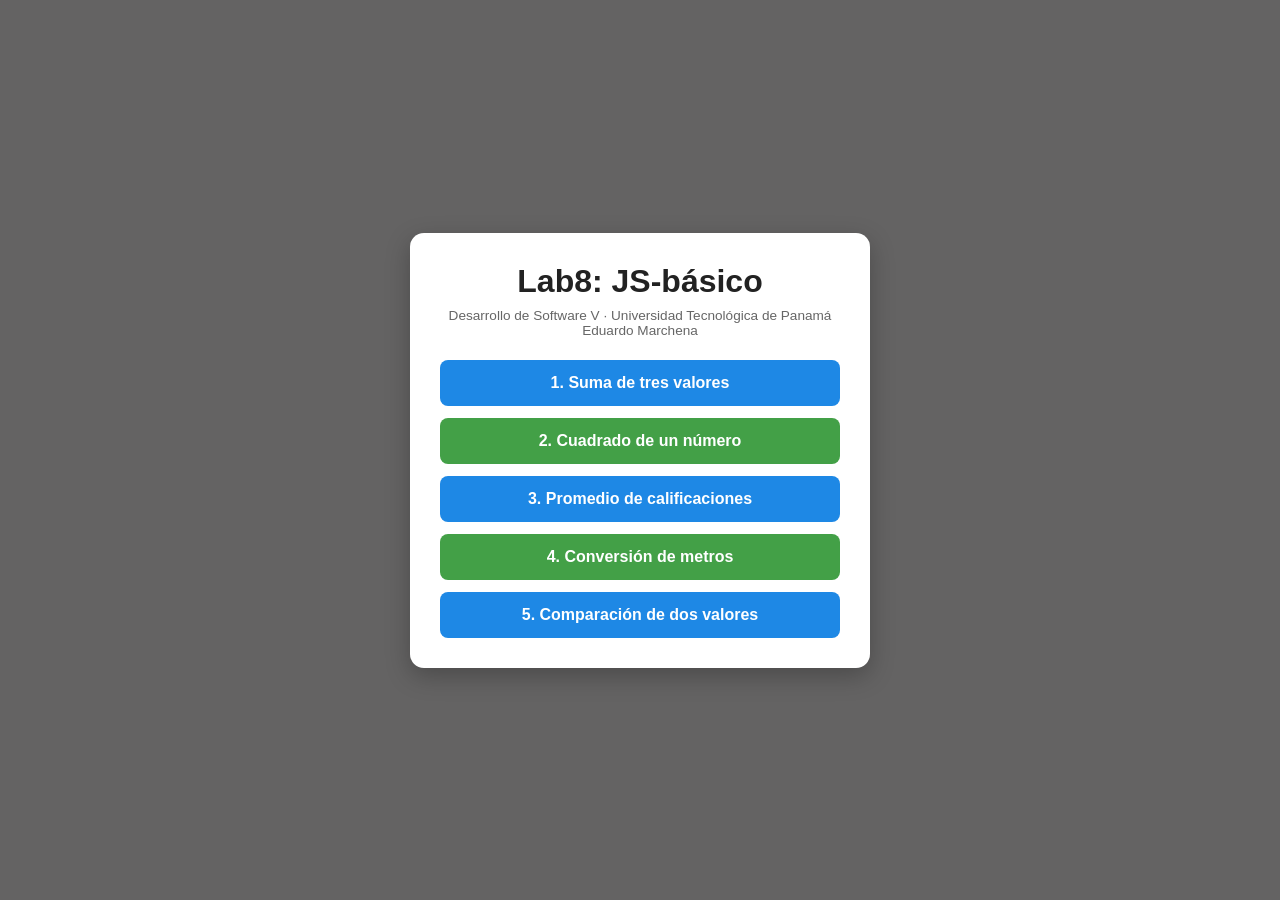
<file: index.html>
<!DOCTYPE html>
<html lang="es">
<head>
  <meta charset="UTF-8">
  <meta name="viewport" content="width=device-width, initial-scale=1.0">
  <title>Lab8: JS-básico</title>
  <link rel="stylesheet" href="css/index.css">
</head>
<body>
  <main class="contenedor">
    <h1>Lab8: JS-básico</h1>
    <p class="sub">Desarrollo de Software V · Universidad Tecnológica de Panamá<br>Eduardo Marchena</p>

    <!-- Menú con las cinco pantallas -->
    <nav>
      <a class="opcion" style="--c:#1e88e5" href="suma.html">1. Suma de tres valores</a>
      <a class="opcion" style="--c:#43a047" href="cuadrado.html">2. Cuadrado de un número</a>
      <a class="opcion" style="--c:#1e88e5" href="promedio.html">3. Promedio de calificaciones</a>
      <a class="opcion" style="--c:#43a047" href="metros.html">4. Conversión de metros</a>
      <a class="opcion" style="--c:#1e88e5" href="comparacion.html">5. Comparación de dos valores</a>
    </nav>
  </main>
</body>
</html>
</file>
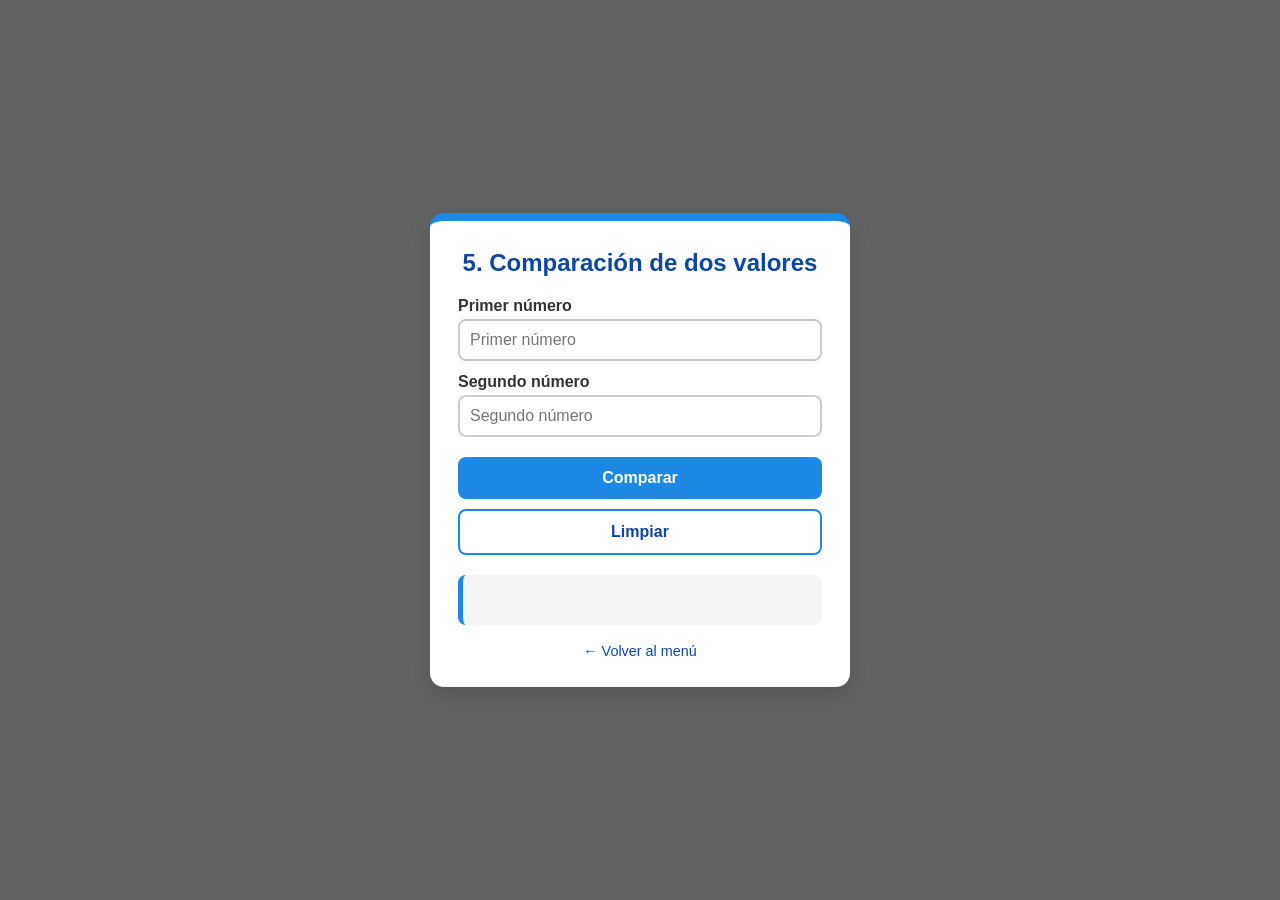
<file: comparacion.html>
<!DOCTYPE html>
<html lang="es">
<head>
  <meta charset="UTF-8">
  <meta name="viewport" content="width=device-width, initial-scale=1.0">
  <title>Comparación de dos valores</title>
  <link rel="stylesheet" href="css/comparacion.css">
</head>
<body>
  <main class="contenedor">
    <h1>5. Comparación de dos valores</h1>

    <!-- Campos de entrada -->
      <label for="v1">Primer número</label>
      <input type="number" id="v1" step="any" placeholder="Primer número">
      <label for="v2">Segundo número</label>
      <input type="number" id="v2" step="any" placeholder="Segundo número">

    <!-- Botón que ejecuta el cálculo -->
    <button id="btnCalcular">Comparar</button>

    <!-- Botón que limpia los campos y el resultado -->
    <button id="btnLimpiar" class="limpiar">Limpiar</button>

    <!-- Área donde se muestra el resultado -->
    <div id="resultado"></div>

    <a class="volver" href="index.html">← Volver al menú</a>
  </main>

  <script src="js/comparacion.js"></script>
</body>
</html>
</file>
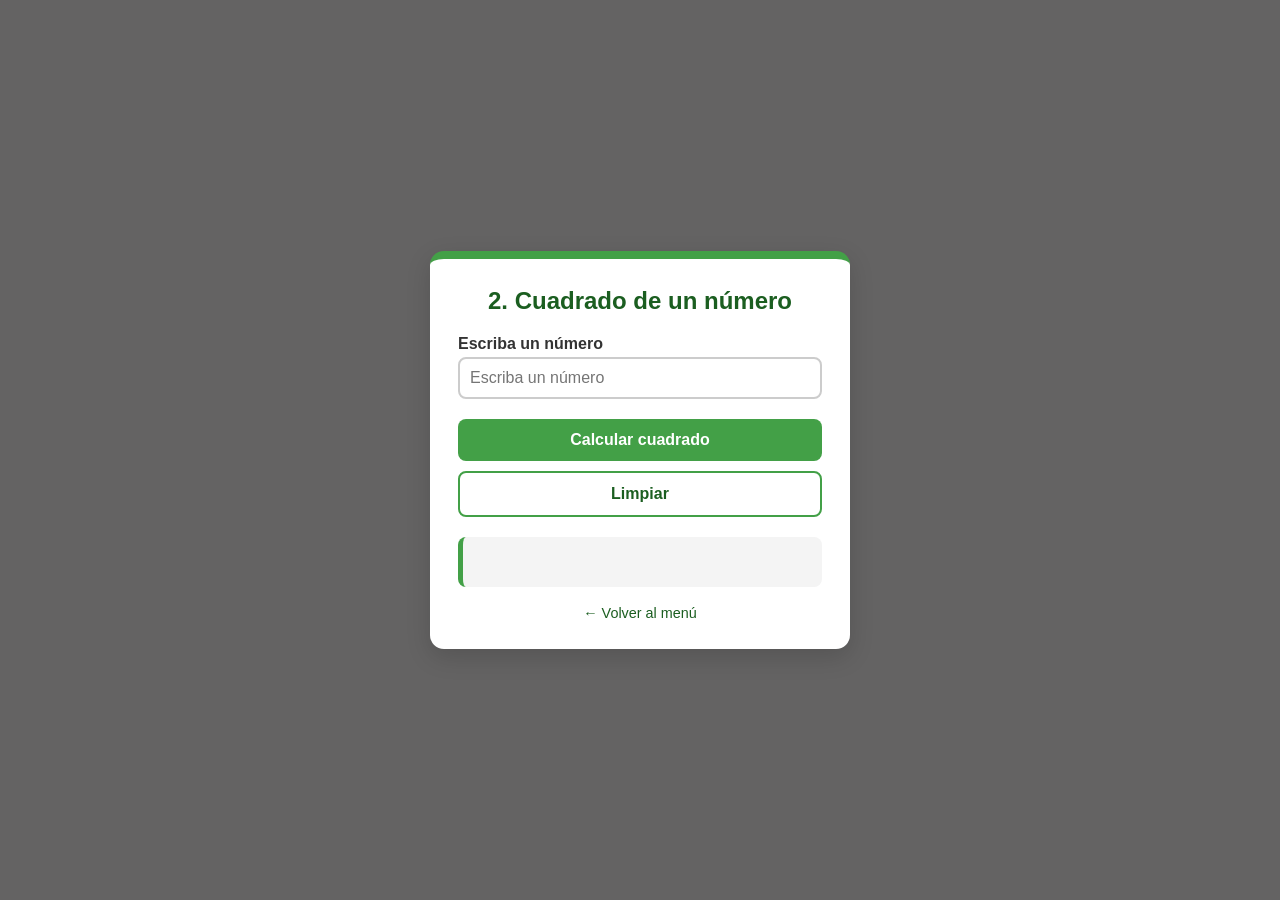
<file: cuadrado.html>
<!DOCTYPE html>
<html lang="es">
<head>
  <meta charset="UTF-8">
  <meta name="viewport" content="width=device-width, initial-scale=1.0">
  <title>Cuadrado de un número</title>
  <link rel="stylesheet" href="css/cuadrado.css">
</head>
<body>
  <main class="contenedor">
    <h1>2. Cuadrado de un número</h1>

    <!-- Campos de entrada -->
      <label for="numero">Escriba un número</label>
      <input type="number" id="numero" step="any" placeholder="Escriba un número">

    <!-- Botón que ejecuta el cálculo -->
    <button id="btnCalcular">Calcular cuadrado</button>

    <!-- Botón que limpia los campos y el resultado -->
    <button id="btnLimpiar" class="limpiar">Limpiar</button>

    <!-- Área donde se muestra el resultado -->
    <div id="resultado"></div>

    <a class="volver" href="index.html">← Volver al menú</a>
  </main>

  <script src="js/cuadrado.js"></script>
</body>
</html>
</file>
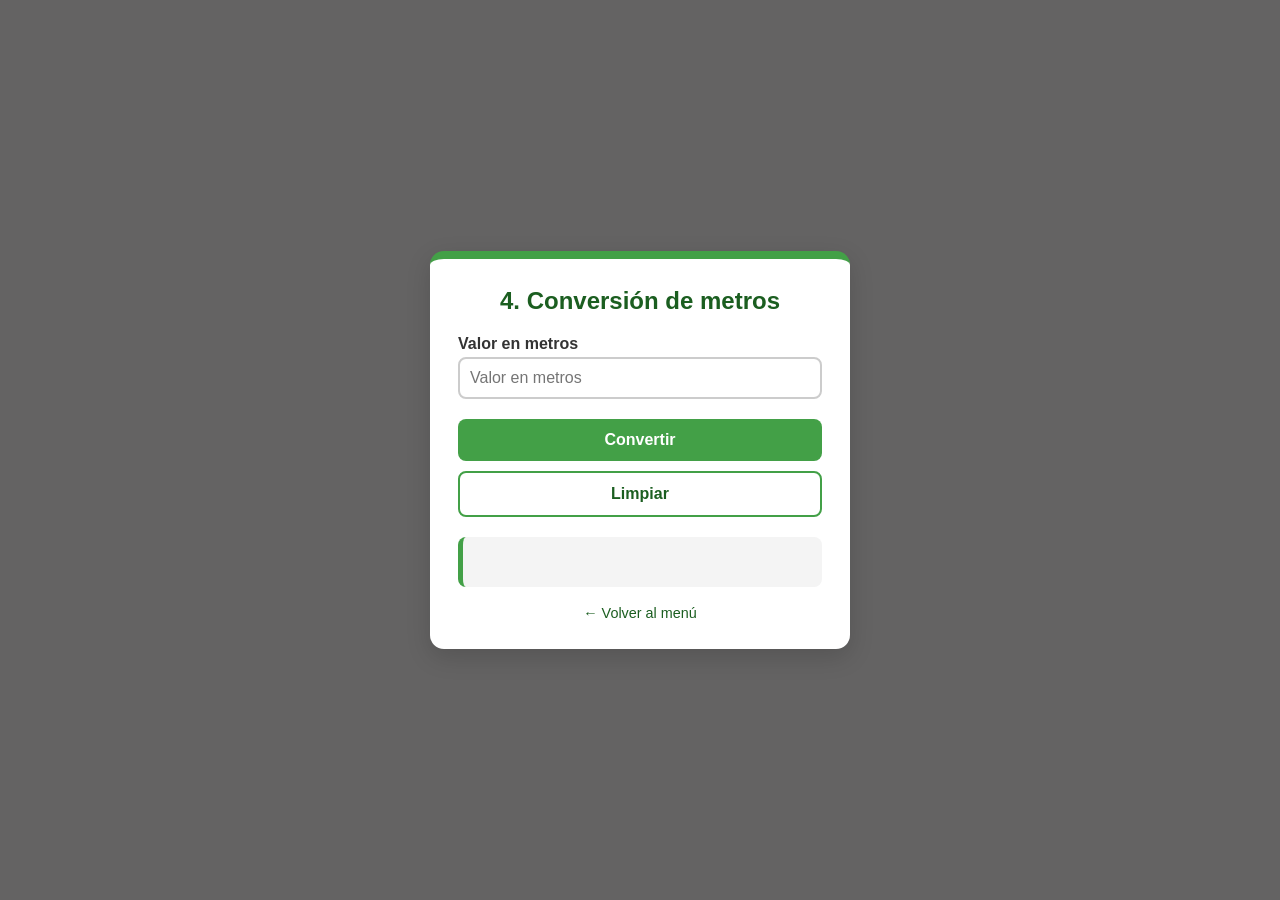
<file: metros.html>
<!DOCTYPE html>
<html lang="es">
<head>
  <meta charset="UTF-8">
  <meta name="viewport" content="width=device-width, initial-scale=1.0">
  <title>Conversión de metros</title>
  <link rel="stylesheet" href="css/metros.css">
</head>
<body>
  <main class="contenedor">
    <h1>4. Conversión de metros</h1>

    <!-- Campos de entrada -->
      <label for="metros">Valor en metros</label>
      <input type="number" id="metros" step="any" placeholder="Valor en metros">

    <!-- Botón que ejecuta el cálculo -->
    <button id="btnCalcular">Convertir</button>

    <!-- Botón que limpia los campos y el resultado -->
    <button id="btnLimpiar" class="limpiar">Limpiar</button>

    <!-- Área donde se muestra el resultado -->
    <div id="resultado"></div>

    <a class="volver" href="index.html">← Volver al menú</a>
  </main>

  <script src="js/metros.js"></script>
</body>
</html>
</file>
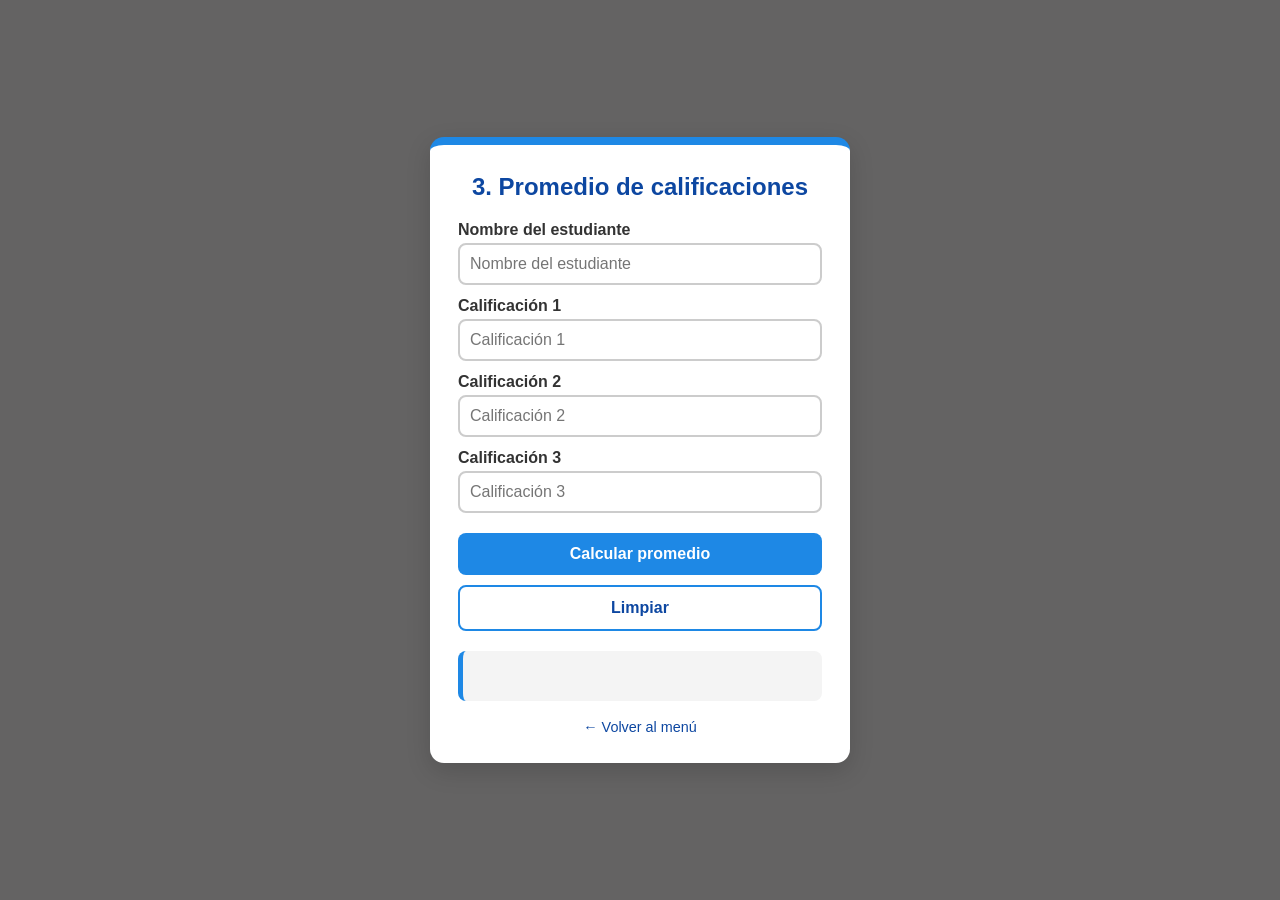
<file: promedio.html>
<!DOCTYPE html>
<html lang="es">
<head>
  <meta charset="UTF-8">
  <meta name="viewport" content="width=device-width, initial-scale=1.0">
  <title>Promedio de calificaciones</title>
  <link rel="stylesheet" href="css/promedio.css">
</head>
<body>
  <main class="contenedor">
    <h1>3. Promedio de calificaciones</h1>

    <!-- Campos de entrada -->
      <label for="nombre">Nombre del estudiante</label>
      <input type="text" id="nombre" maxlength="50" placeholder="Nombre del estudiante">
      <label for="c1">Calificación 1</label>
      <input type="number" id="c1" step="any" placeholder="Calificación 1">
      <label for="c2">Calificación 2</label>
      <input type="number" id="c2" step="any" placeholder="Calificación 2">
      <label for="c3">Calificación 3</label>
      <input type="number" id="c3" step="any" placeholder="Calificación 3">

    <!-- Botón que ejecuta el cálculo -->
    <button id="btnCalcular">Calcular promedio</button>

    <!-- Botón que limpia los campos y el resultado -->
    <button id="btnLimpiar" class="limpiar">Limpiar</button>

    <!-- Área donde se muestra el resultado -->
    <div id="resultado"></div>

    <a class="volver" href="index.html">← Volver al menú</a>
  </main>

  <script src="js/promedio.js"></script>
</body>
</html>
</file>
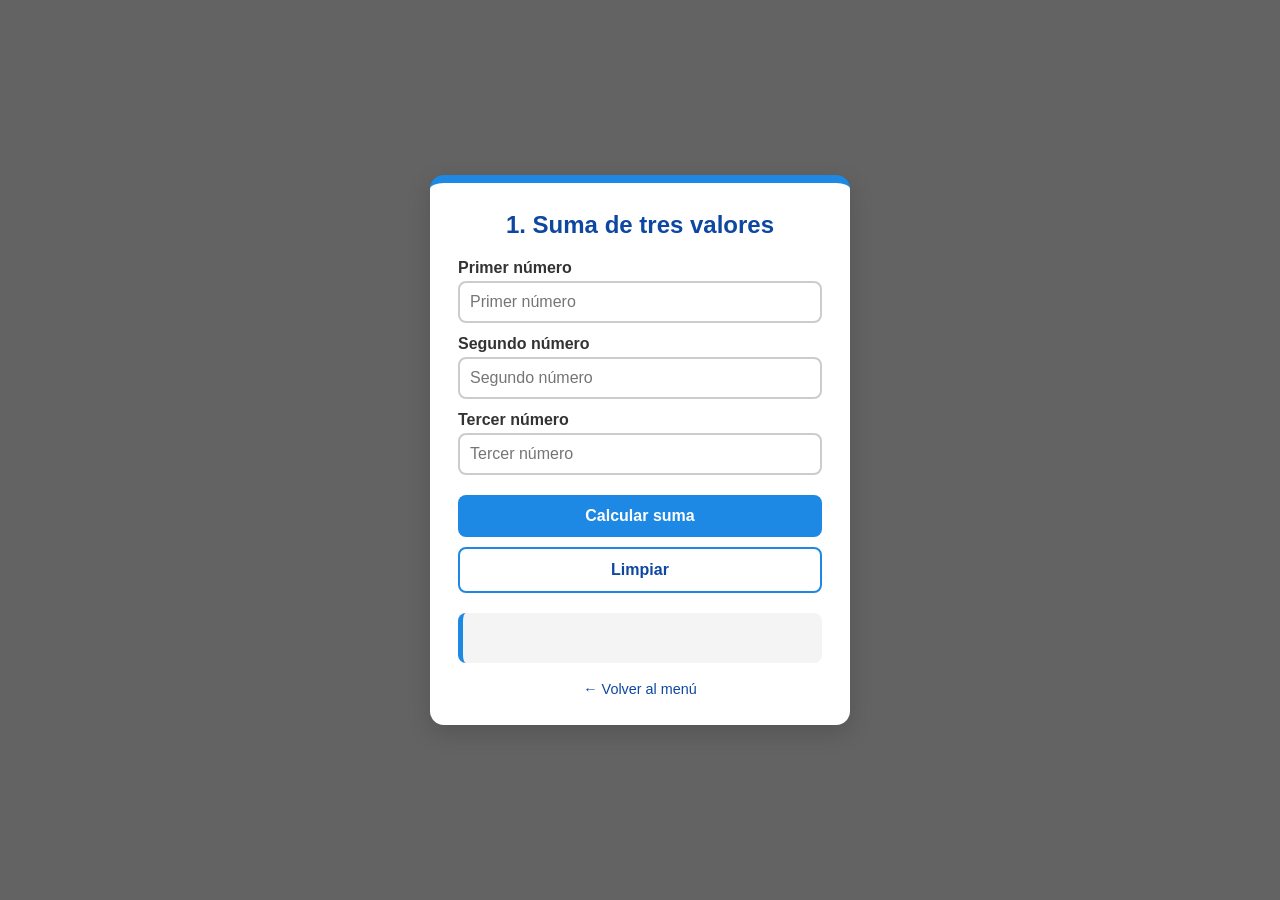
<file: suma.html>
<!DOCTYPE html>
<html lang="es">
<head>
  <meta charset="UTF-8">
  <meta name="viewport" content="width=device-width, initial-scale=1.0">
  <title>Suma de tres valores</title>
  <link rel="stylesheet" href="css/suma.css">
</head>
<body>
  <main class="contenedor">
    <h1>1. Suma de tres valores</h1>

    <!-- Campos de entrada -->
      <label for="n1">Primer número</label>
      <input type="number" id="n1" step="any" placeholder="Primer número">
      <label for="n2">Segundo número</label>
      <input type="number" id="n2" step="any" placeholder="Segundo número">
      <label for="n3">Tercer número</label>
      <input type="number" id="n3" step="any" placeholder="Tercer número">

    <!-- Botón que ejecuta el cálculo -->
    <button id="btnCalcular">Calcular suma</button>

    <!-- Botón que limpia los campos y el resultado -->
    <button id="btnLimpiar" class="limpiar">Limpiar</button>

    <!-- Área donde se muestra el resultado -->
    <div id="resultado"></div>

    <a class="volver" href="index.html">← Volver al menú</a>
  </main>

  <script src="js/suma.js"></script>
</body>
</html>
</file>
<file: css/index.css>
/* Estilos del menú principal */
* { box-sizing: border-box; }

body {
  margin: 0;
  min-height: 100vh;
  display: flex;
  align-items: center;
  justify-content: center;
  font-family: 'Segoe UI', Arial, sans-serif;
  background: #646363;
}

.contenedor {
  width: 90%;
  max-width: 460px;
  padding: 30px;
  background: #ffffff;
  border-radius: 14px;
  box-shadow: 0 8px 24px rgba(0, 0, 0, 0.25);
}

h1 { margin: 0 0 8px; text-align: center; color: #222222; }

.sub { margin: 0 0 22px; text-align: center; font-size: 0.85rem; color: #666666; }

nav { display: flex; flex-direction: column; gap: 12px; }

/* Cada botón del menú toma su color de la variable --c */
.opcion {
  padding: 14px;
  color: #ffffff;
  font-weight: 600;
  text-align: center;
  text-decoration: none;
  background: var(--c);
  border-radius: 8px;
  transition: transform 0.15s;
}

.opcion:hover { transform: scale(1.03); }
</file>
<file: css/comparacion.css>
* { box-sizing: border-box; }

body {
  margin: 0;
  min-height: 100vh;
  display: flex;
  align-items: center;
  justify-content: center;
  font-family: 'Segoe UI', Arial, sans-serif;
  background: #646363;
}

/* Tarjeta central */
.contenedor {
  width: 90%;
  max-width: 420px;
  padding: 28px;
  background: #ffffff;
  border-radius: 14px;
  border-top: 8px solid #1e88e5;
  box-shadow: 0 8px 24px rgba(0, 0, 0, 0.15);
}

h1 {
  margin: 0 0 20px;
  font-size: 1.5rem;
  text-align: center;
  color: #0d47a1;
}

label {
  display: block;
  margin: 12px 0 4px;
  font-weight: 600;
  color: #333333;
}

input {
  width: 100%;
  padding: 10px;
  font-size: 1rem;
  border: 2px solid #cccccc;
  border-radius: 8px;
}

input:focus {
  outline: none;
  border-color: #1e88e5;
}

button {
  width: 100%;
  margin-top: 20px;
  padding: 12px;
  font-size: 1rem;
  font-weight: 600;
  color: #ffffff;
  background: #1e88e5;
  border: none;
  border-radius: 8px;
  cursor: pointer;
  transition: background 0.2s;
}

button:hover { background: #0d47a1; }

/* Botón secundario para limpiar los campos */
button.limpiar {
  margin-top: 10px;
  color: #0d47a1;
  background: #ffffff;
  border: 2px solid #1e88e5;
}

button.limpiar:hover {
  color: #ffffff;
  background: #1e88e5;
}

/* Área donde se muestra el resultado */
#resultado {
  margin-top: 20px;
  padding: 14px;
  min-height: 50px;
  text-align: center;
  font-size: 1.1rem;
  font-weight: 600;
  color: #0d47a1;
  background: #f4f4f4;
  border-left: 5px solid #1e88e5;
  border-radius: 8px;
}

#resultado.error { color: #b00020; border-left-color: #b00020; }

.volver {
  display: block;
  margin-top: 18px;
  text-align: center;
  color: #0d47a1;
  text-decoration: none;
  font-size: 0.9rem;
}

.volver:hover { text-decoration: underline; }
</file>
<file: css/cuadrado.css>
* { box-sizing: border-box; }

body {
  margin: 0;
  min-height: 100vh;
  display: flex;
  align-items: center;
  justify-content: center;
  font-family: 'Segoe UI', Arial, sans-serif;
  background: #646363;
}

/* Tarjeta central */
.contenedor {
  width: 90%;
  max-width: 420px;
  padding: 28px;
  background: #ffffff;
  border-radius: 14px;
  border-top: 8px solid #43a047;
  box-shadow: 0 8px 24px rgba(0, 0, 0, 0.15);
}

h1 {
  margin: 0 0 20px;
  font-size: 1.5rem;
  text-align: center;
  color: #1b5e20;
}

label {
  display: block;
  margin: 12px 0 4px;
  font-weight: 600;
  color: #333333;
}

input {
  width: 100%;
  padding: 10px;
  font-size: 1rem;
  border: 2px solid #cccccc;
  border-radius: 8px;
}

input:focus {
  outline: none;
  border-color: #43a047;
}

button {
  width: 100%;
  margin-top: 20px;
  padding: 12px;
  font-size: 1rem;
  font-weight: 600;
  color: #ffffff;
  background: #43a047;
  border: none;
  border-radius: 8px;
  cursor: pointer;
  transition: background 0.2s;
}

button:hover { background: #1b5e20; }

/* Botón secundario para limpiar los campos */
button.limpiar {
  margin-top: 10px;
  color: #1b5e20;
  background: #ffffff;
  border: 2px solid #43a047;
}

button.limpiar:hover {
  color: #ffffff;
  background: #43a047;
}

/* Área donde se muestra el resultado */
#resultado {
  margin-top: 20px;
  padding: 14px;
  min-height: 50px;
  text-align: center;
  font-size: 1.1rem;
  font-weight: 600;
  color: #1b5e20;
  background: #f4f4f4;
  border-left: 5px solid #43a047;
  border-radius: 8px;
}

#resultado.error { color: #b00020; border-left-color: #b00020; }

.volver {
  display: block;
  margin-top: 18px;
  text-align: center;
  color: #1b5e20;
  text-decoration: none;
  font-size: 0.9rem;
}

.volver:hover { text-decoration: underline; }
</file>
<file: css/metros.css>
* { box-sizing: border-box; }

body {
  margin: 0;
  min-height: 100vh;
  display: flex;
  align-items: center;
  justify-content: center;
  font-family: 'Segoe UI', Arial, sans-serif;
  background: #646363;
}

/* Tarjeta central */
.contenedor {
  width: 90%;
  max-width: 420px;
  padding: 28px;
  background: #ffffff;
  border-radius: 14px;
  border-top: 8px solid #43a047;
  box-shadow: 0 8px 24px rgba(0, 0, 0, 0.15);
}

h1 {
  margin: 0 0 20px;
  font-size: 1.5rem;
  text-align: center;
  color: #1b5e20;
}

label {
  display: block;
  margin: 12px 0 4px;
  font-weight: 600;
  color: #333333;
}

input {
  width: 100%;
  padding: 10px;
  font-size: 1rem;
  border: 2px solid #cccccc;
  border-radius: 8px;
}

input:focus {
  outline: none;
  border-color: #43a047;
}

button {
  width: 100%;
  margin-top: 20px;
  padding: 12px;
  font-size: 1rem;
  font-weight: 600;
  color: #ffffff;
  background: #43a047;
  border: none;
  border-radius: 8px;
  cursor: pointer;
  transition: background 0.2s;
}

button:hover { background: #1b5e20; }

/* Botón secundario para limpiar los campos */
button.limpiar {
  margin-top: 10px;
  color: #1b5e20;
  background: #ffffff;
  border: 2px solid #43a047;
}

button.limpiar:hover {
  color: #ffffff;
  background: #43a047;
}

/* Área donde se muestra el resultado */
#resultado {
  margin-top: 20px;
  padding: 14px;
  min-height: 50px;
  text-align: center;
  font-size: 1.1rem;
  font-weight: 600;
  color: #1b5e20;
  background: #f4f4f4;
  border-left: 5px solid #43a047;
  border-radius: 8px;
}

#resultado.error { color: #b00020; border-left-color: #b00020; }

.volver {
  display: block;
  margin-top: 18px;
  text-align: center;
  color: #1b5e20;
  text-decoration: none;
  font-size: 0.9rem;
}

.volver:hover { text-decoration: underline; }
</file>
<file: css/promedio.css>
* { box-sizing: border-box; }

body {
  margin: 0;
  min-height: 100vh;
  display: flex;
  align-items: center;
  justify-content: center;
  font-family: 'Segoe UI', Arial, sans-serif;
  background: #646363;
}

/* Tarjeta central */
.contenedor {
  width: 90%;
  max-width: 420px;
  padding: 28px;
  background: #ffffff;
  border-radius: 14px;
  border-top: 8px solid #1e88e5;
  box-shadow: 0 8px 24px rgba(0, 0, 0, 0.15);
}

h1 {
  margin: 0 0 20px;
  font-size: 1.5rem;
  text-align: center;
  color: #0d47a1;
}

label {
  display: block;
  margin: 12px 0 4px;
  font-weight: 600;
  color: #333333;
}

input {
  width: 100%;
  padding: 10px;
  font-size: 1rem;
  border: 2px solid #cccccc;
  border-radius: 8px;
}

input:focus {
  outline: none;
  border-color: #1e88e5;
}

button {
  width: 100%;
  margin-top: 20px;
  padding: 12px;
  font-size: 1rem;
  font-weight: 600;
  color: #ffffff;
  background: #1e88e5;
  border: none;
  border-radius: 8px;
  cursor: pointer;
  transition: background 0.2s;
}

button:hover { background: #0d47a1; }

/* Botón secundario para limpiar los campos */
button.limpiar {
  margin-top: 10px;
  color: #0d47a1;
  background: #ffffff;
  border: 2px solid #1e88e5;
}

button.limpiar:hover {
  color: #ffffff;
  background: #1e88e5;
}

/* Área donde se muestra el resultado */
#resultado {
  margin-top: 20px;
  padding: 14px;
  min-height: 50px;
  text-align: center;
  font-size: 1.1rem;
  font-weight: 600;
  color: #0d47a1;
  background: #f4f4f4;
  border-left: 5px solid #1e88e5;
  border-radius: 8px;
}

#resultado.error { color: #b00020; border-left-color: #b00020; }

.volver {
  display: block;
  margin-top: 18px;
  text-align: center;
  color: #0d47a1;
  text-decoration: none;
  font-size: 0.9rem;
}

.volver:hover { text-decoration: underline; }
</file>
<file: css/suma.css>
* { box-sizing: border-box; }

body {
  margin: 0;
  min-height: 100vh;
  display: flex;
  align-items: center;
  justify-content: center;
  font-family: 'Segoe UI', Arial, sans-serif;
  background: #646363;
}

/* Tarjeta central */
.contenedor {
  width: 90%;
  max-width: 420px;
  padding: 28px;
  background: #ffffff;
  border-radius: 14px;
  border-top: 8px solid #1e88e5;
  box-shadow: 0 8px 24px rgba(0, 0, 0, 0.15);
}

h1 {
  margin: 0 0 20px;
  font-size: 1.5rem;
  text-align: center;
  color: #0d47a1;
}

label {
  display: block;
  margin: 12px 0 4px;
  font-weight: 600;
  color: #333333;
}

input {
  width: 100%;
  padding: 10px;
  font-size: 1rem;
  border: 2px solid #cccccc;
  border-radius: 8px;
}

input:focus {
  outline: none;
  border-color: #1e88e5;
}

button {
  width: 100%;
  margin-top: 20px;
  padding: 12px;
  font-size: 1rem;
  font-weight: 600;
  color: #ffffff;
  background: #1e88e5;
  border: none;
  border-radius: 8px;
  cursor: pointer;
  transition: background 0.2s;
}

button:hover { background: #0d47a1; }

/* Botón secundario para limpiar los campos */
button.limpiar {
  margin-top: 10px;
  color: #0d47a1;
  background: #ffffff;
  border: 2px solid #1e88e5;
}

button.limpiar:hover {
  color: #ffffff;
  background: #1e88e5;
}

/* Área donde se muestra el resultado */
#resultado {
  margin-top: 20px;
  padding: 14px;
  min-height: 50px;
  text-align: center;
  font-size: 1.1rem;
  font-weight: 600;
  color: #0d47a1;
  background: #f4f4f4;
  border-left: 5px solid #1e88e5;
  border-radius: 8px;
}

#resultado.error { color: #b00020; border-left-color: #b00020; }

.volver {
  display: block;
  margin-top: 18px;
  text-align: center;
  color: #0d47a1;
  text-decoration: none;
  font-size: 0.9rem;
}

.volver:hover { text-decoration: underline; }
</file>
